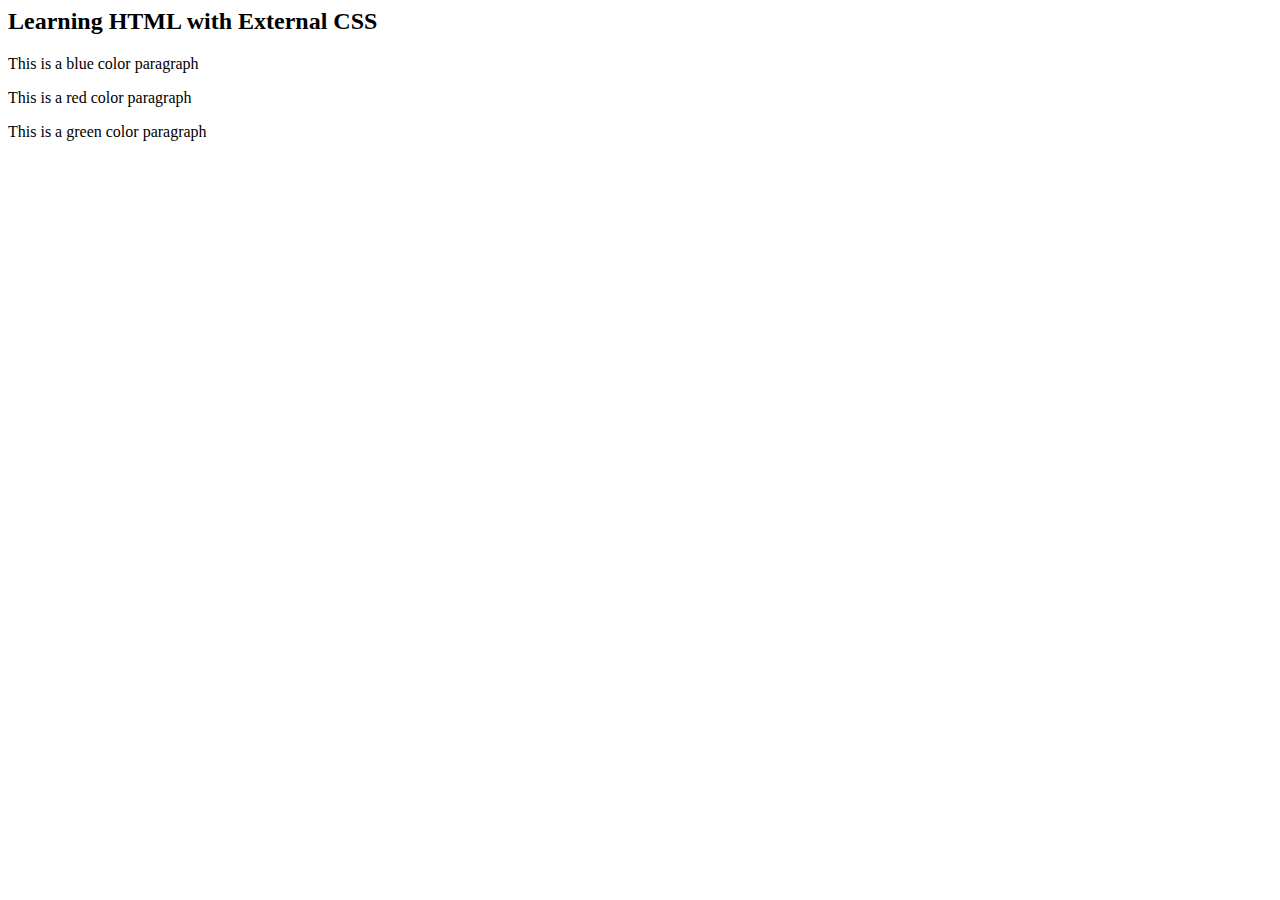
<file: ex1.html>
<html>  
<head>  
    <link rel="stylesheet" type="text/css" href="style.css">  
    </head>  
  <body>  
   <h2>Learning HTML with External CSS</h2>  
    <p class="blue">This is a blue color paragraph</p>  
    <p class="red">This is a red color paragraph</p>  
    <p class="green">This is a green color paragraph</p>  
  </body>  
</html>
</file>
<file: style.css>
* {
    box-sizing: border-box;
  }
  ul {
    margin: 0;
    padding: 0;
  }
  ul li {
    cursor: pointer;
    position: relative;
    padding: 12px 8px 12px 40px;
    background: #eee;
    font-size: 18px;
    transition: 0.2s;
    -webkit-user-select: none;
    -moz-user-select: none;
    -ms-user-select: none;
    user-select: none;
  }
  ul li:nth-child(odd) {
    background: #f9f9f9;
  }
  ul li:hover {
    background: #ddd;
  }
  ul li.checked {
    background: #888;
    color: #fff;
    text-decoration: line-through;
  }
  ul li.checked::before {
    content: '';
    position: absolute;
    border-color: #fff;
    border-style: solid;
    border-width: 0 2px 2px 0;
    top: 10px;
    left: 16px;
    transform: rotate(45deg);
    height: 15px;
    width: 7px;
  }
  .close {
    position: absolute;
    right: 0;
    top: 0;
    padding: 12px 16px 12px 16px;
  }
  
  .close:hover {
    background-color: #f44336;
    color: white;
  }
  .header {
    background-color: #f44336;
    padding: 30px 40px;
    color: white;
    text-align: center;
  }
  .header:after {
    content: "";
    display: table;
    clear: both;
  }
  input {
    margin: 0;
    border: none;
    border-radius: 0;
    width: 75%;
    padding: 10px;
    float: left;
    font-size: 16px;
  }
  
  .addBtn {
    padding: 10px;
    width: 25%;
    background: #d9d9d9;
    color: #555;
    float: left;
    text-align: center;
    font-size: 16px;
    cursor: pointer;
    transition: 0.3s;
    border-radius: 0;
  }
  
  .addBtn:hover {
    background-color: #bbb;
  }
</file>
